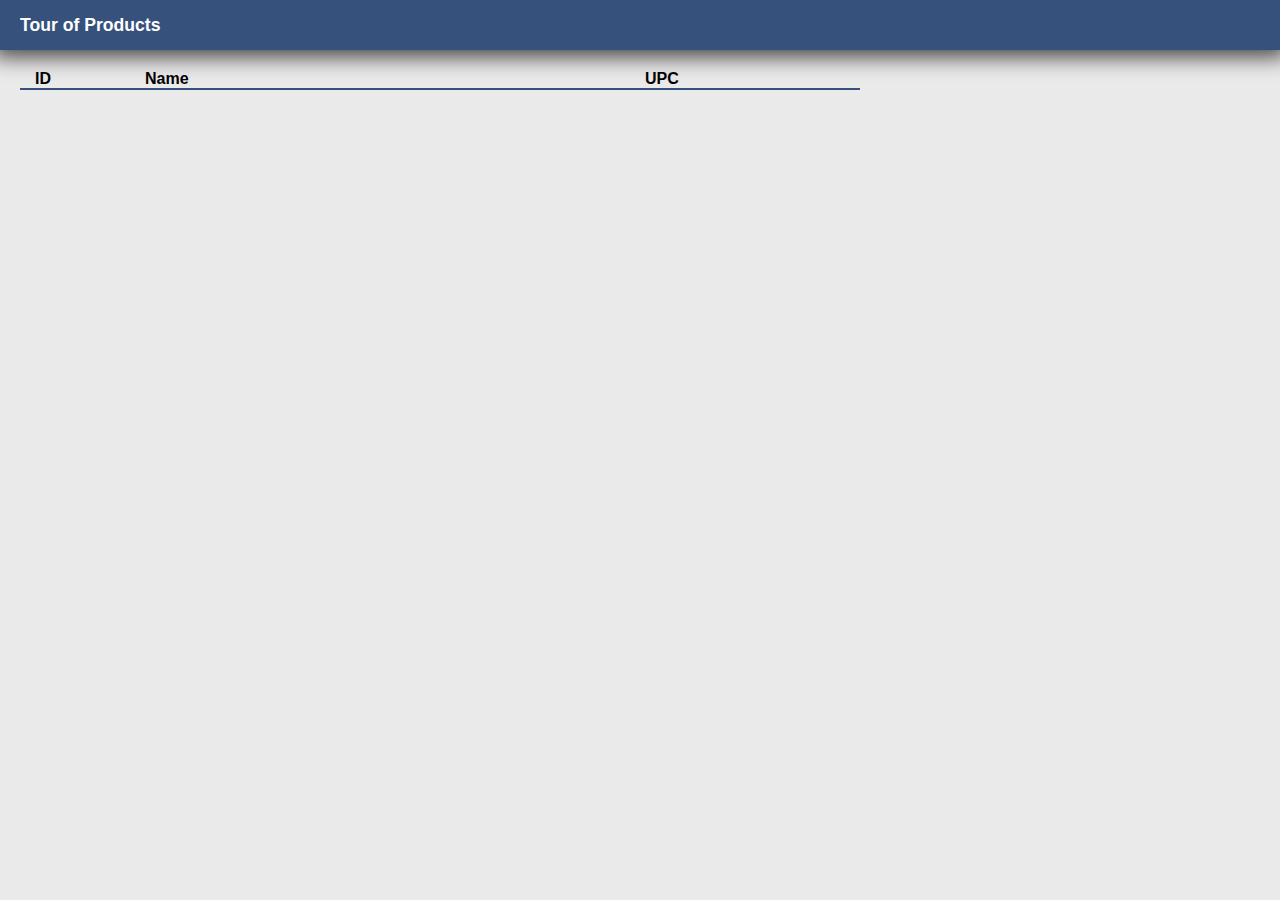
<file: index.html>
<!DOCTYPE html>
<html>
    <head>
        <title>Tour of Products</title>
        <link rel="stylesheet" type="text/css" href="app.css" />
        <script src="ajax.js"></script>
        <script src="app.js"></script>
    </head>
    <body>
        <div id="content">
            <div class="header">
                Tour of Products
            </div>
            <div class="center">
                <table>
                    <thead>
                        <tr>
                            <th style="width: 80px;">ID</th>
                            <th>Name</th>
                            <th style="width: 200px;">UPC</th>
                        </tr>
                    </thead>
                    <tbody id="product-list"></tbody>
                </table>
            </div>
            <div class="left">
                <div id="details"></div>
            </div>
        </div>
    </body>
</html>
</file>
<file: app.css>
html, body {
    font-family: Arial,Helvetica Neue,Helvetica,sans-serif; 
    width: 100%;
    height: 100%;
    margin: 0;
    padding: 0;
}

#content {
    width: 100%;
    height: 100%;
    background: #eaeaea;
}

    #content .header {
        width: 100%;
        height: 50px;
        background: #35517c;
        line-height: 50px;
        padding: 0 20px;
        color: #fff;
        font-weight: bold;
        font-size: 1.1em;
        box-shadow: 0 0 21px 7px #444;
        box-sizing: border-box;
        position: absolute;
        z-index: 200;
    }

    #content .center {
        width: 100%;
        height: 100%;
        padding: 20px;
        border-top: 50px transparent solid;
        border-right: 400px transparent solid;
        box-sizing: border-box;
        overflow: auto;
    }

        #content .center table {
            width: 100%;
            border-collapse: collapse;
            border-spacing: 0;
        }

            #content .center table thead tr th {
                border-bottom: 2px #35517c solid;
                padding: 0 15px;
                text-align: left;
            }

            #content .center table tbody tr {
                background: #fff;
                cursor: pointer;
            }

                #content .center table tbody tr:hover {
                    background: #d6e5fc;
                }

                #content .center table tbody tr td {
                    border-bottom: 1px #cecece solid;
                    height: 30px;
                    padding: 5px 15px;
                    line-height: 30px;
                    white-space: nowrap;
                    overflow: hidden;
                    text-overflow: ellipsis;
                    text-align: left;
                    cursor: pointer;
                }

    #content .left {
        width: 400px;
        height: 100%;
        padding: 50px 0 0 0;
        box-sizing: border-box;
        position: absolute;
        top: 0;
        right: 0;
        z-index: 100;
        display: none;
    }

#details {
    width: 100%;
    height: 100%;
    padding: 5px 20px;
    overflow: auto;
    background: #fff;
    box-sizing: border-box;
}
</file>
